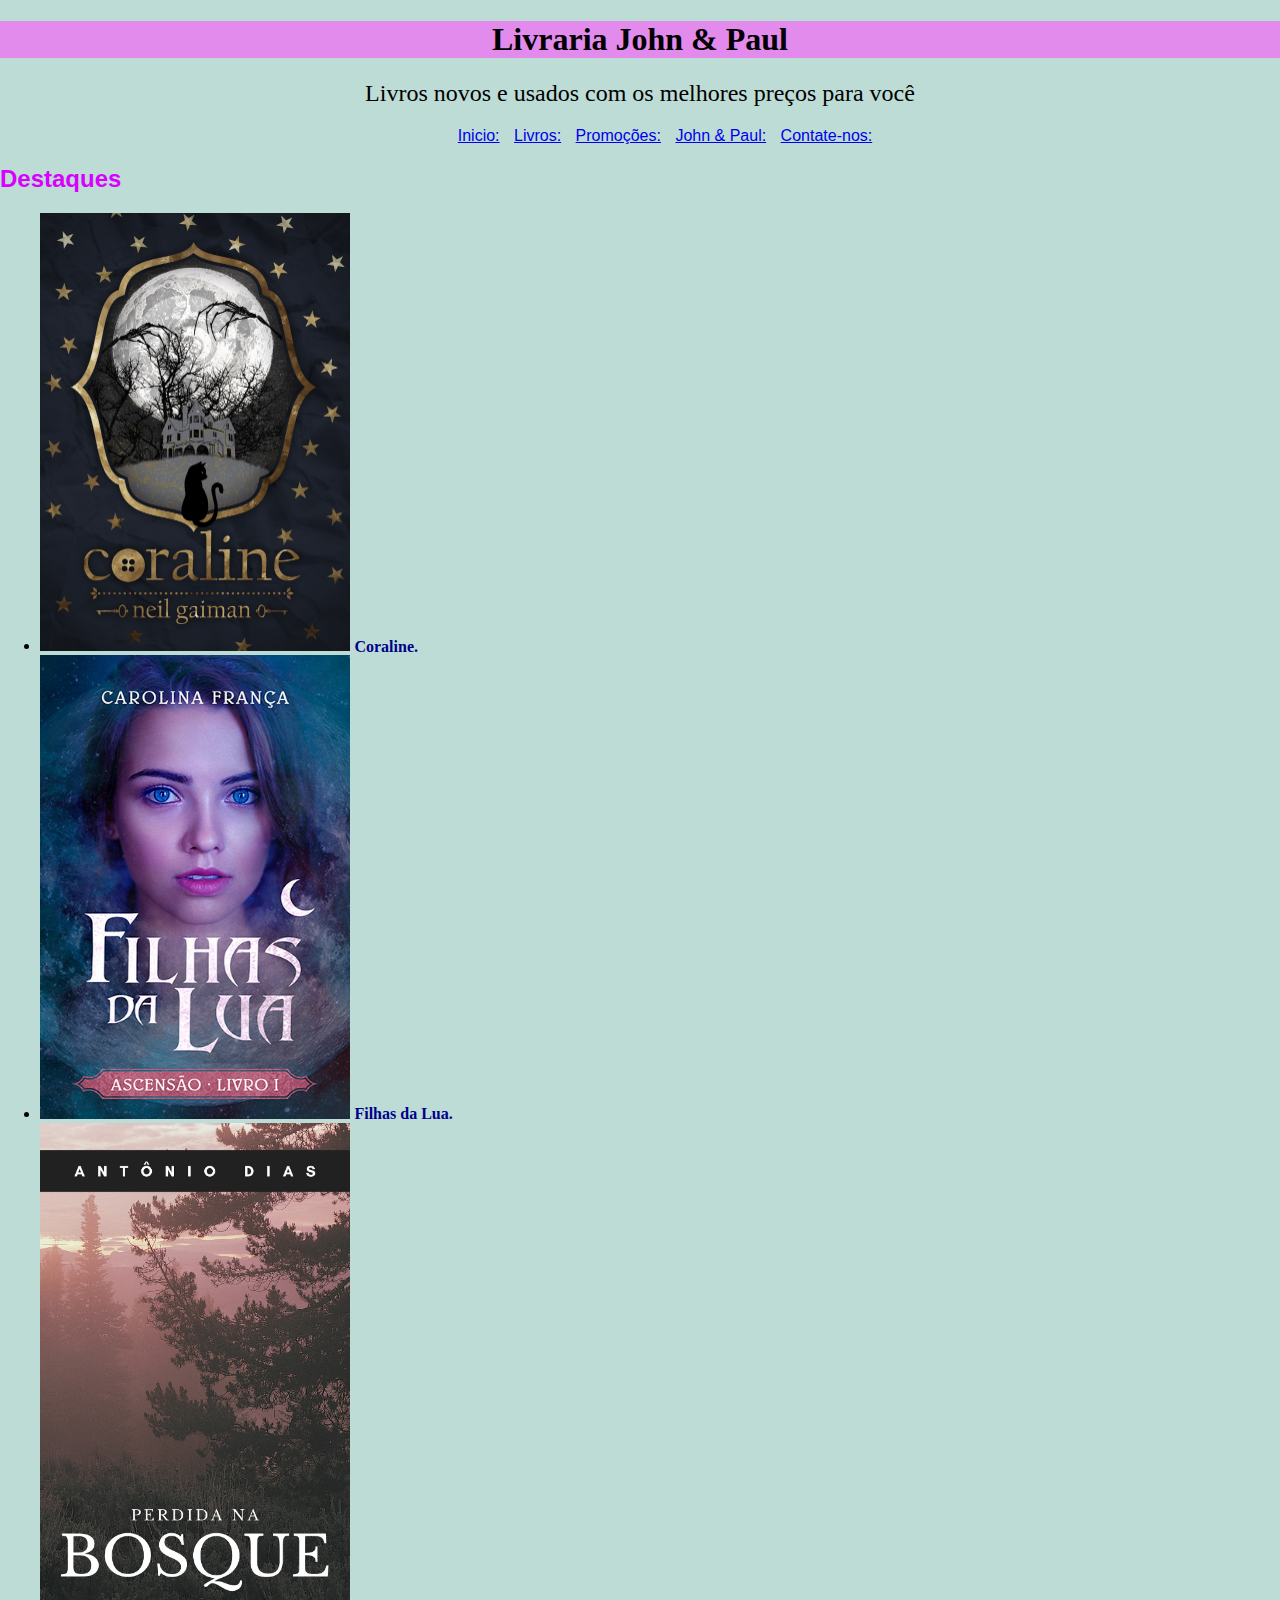
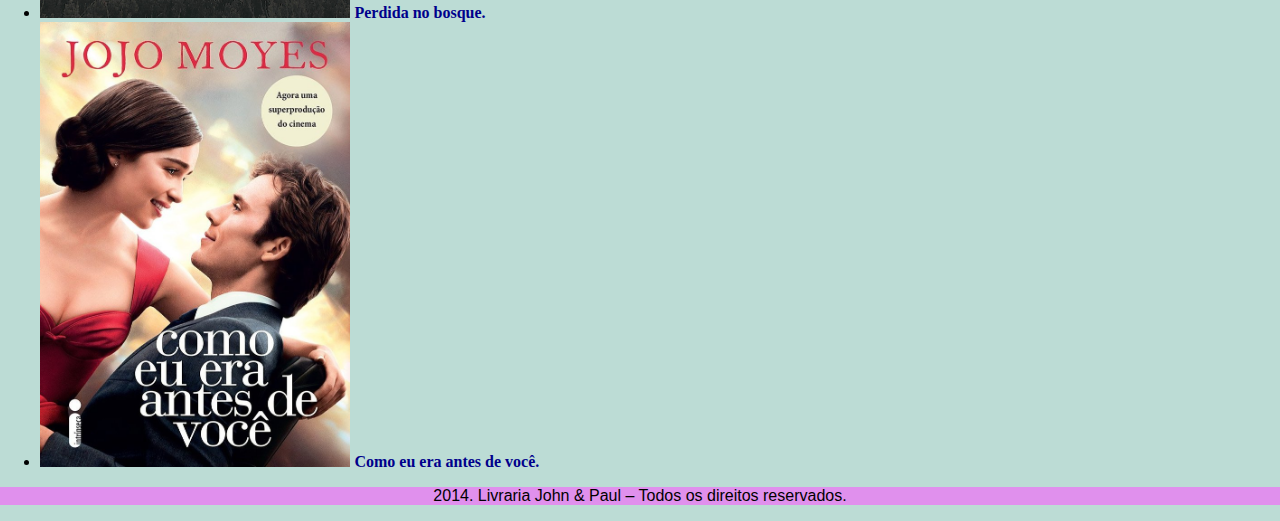
<file: index.html>
<!DOCTYPE html>
<html lang="pt-br
">
<head>
    <meta charset="UTF-8">
    <meta http-equiv="X-UA-Compatible" content="IE=edge">
    <meta name="viewport" content="width=device-width, initial-scale=1.0">
    <link href="css/estilo.css" rel="stylesheet">
    <title>PROJETO LIVRARIA</title>
</head>
<body>
    <div class="Topo">
    <h1> Livraria John & Paul</h1>
    <h2> Livros novos e usados com os melhores preços para você</h2>
    </div>

    <div class="Menu">
        <ul>
            <li><a href="#">Inicio:</a></li>
            <li><a href="#">Livros:</a></li>
            <li><a href="#">Promoções:</a></li>
            <li><a href="#">John & Paul:</a></li>
            <li><a href="#">Contate-nos:</a></li>
        </ul>
    </div>

    <div class="Classe">
        <h2>Destaques</h2>
        <ul>
            <li>
                <a href="#"></a>
                <img src="img/Livro 1.jpg" height="230" width="150"> <b> Coraline. </b></li>
                <li>
                    <a href="#"></a>
                    <img src="img/Livro 2.jpg" height= "230" width="150"> <b> Filhas da Lua. </b></li>
                    <li>
                        <a href="#"></a>
                        <img src="img/Livro 3.jpg"  height="230" width="150"> <b> Perdida no bosque. </b></li>
                        <li>
                            <a href="#"></a>
                            <img src="img/Livro 4.jpg" height="230" width="150"> <b> Como eu era antes de você.</b> </li>
                            </li>
                                       
                   
        </ul>
    </div>

    <div class="Rodape">
        
        <p> 2014. Livraria John & Paul – Todos os direitos reservados.</p>

    </div>
    
</body>
</html>
</file>
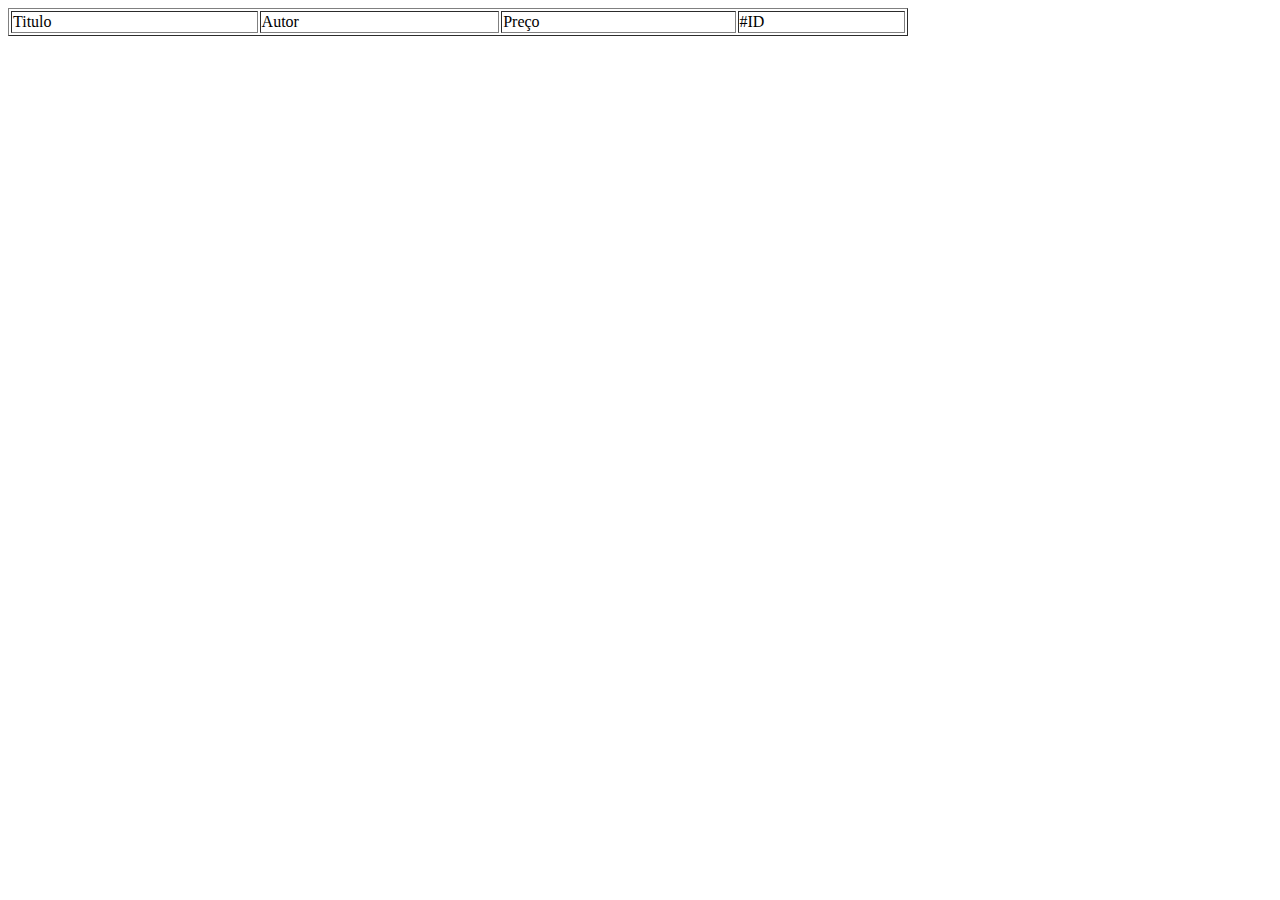
<file: pages/produtos.html>
<!DOCTYPE html>
<html lang="pt-br">
<head>
    <meta charset="UTF-8">
    <meta http-equiv="X-UA-Compatible" content="IE=edge">
    <meta name="viewport" content="width=device-width, initial-scale=1.0">
    <title>Livraria</title>
</head>
<body>
    <table border="1" width="900">
        <tr>
            <td>Titulo</td>
            <td>Autor</td>
            <td>Preço</td>
            <td>#ID</td>
        </tr>
</body>
</html>
</file>
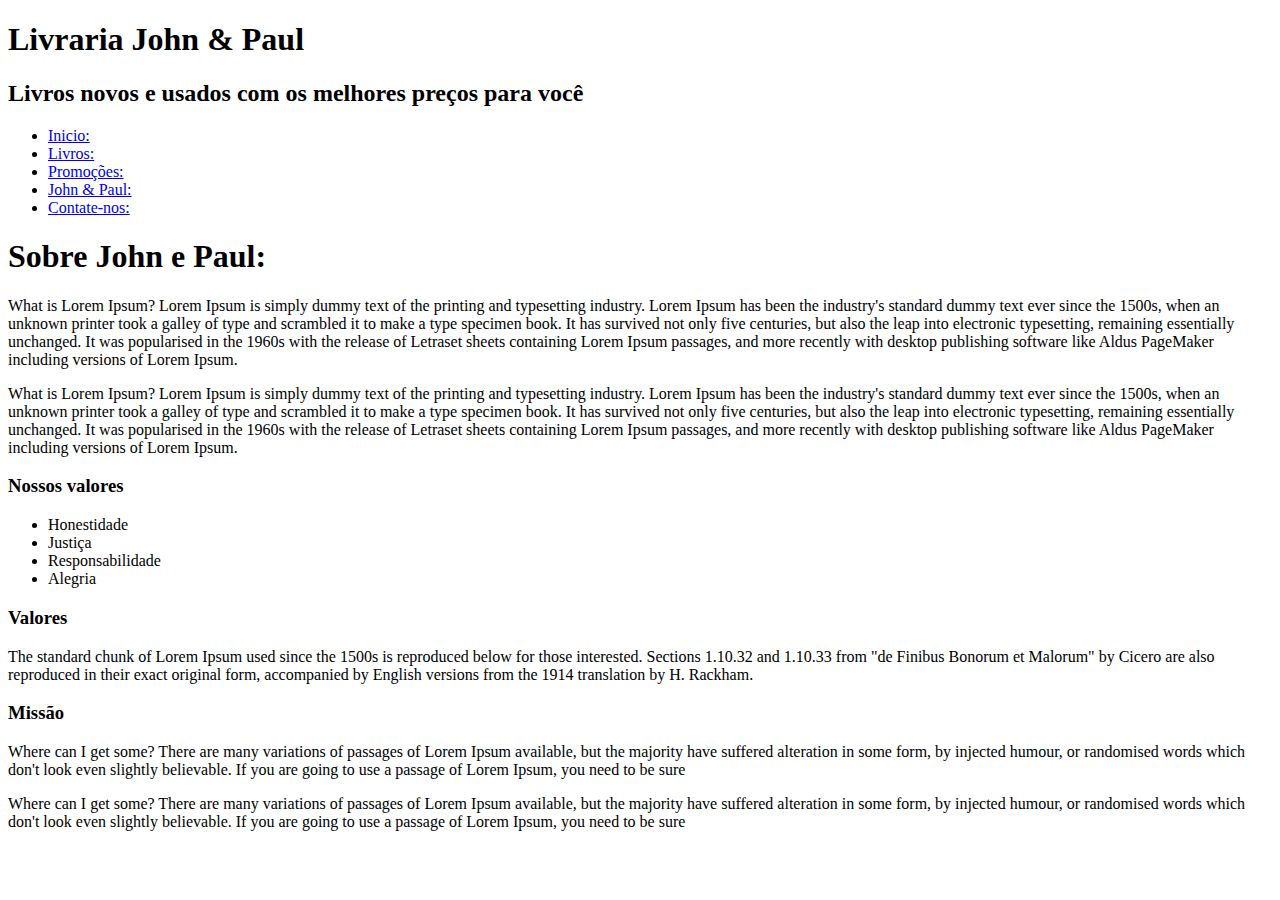
<file: pages/sobre.html>
<!DOCTYPE html>
<html lang="pt-br">
<head>
    <meta charset="UTF-8">
    <meta http-equiv="X-UA-Compatible" content="IE=edge">
    <meta name="viewport" content="width=device-width, initial-scale=1.0">
    <title>PROJETO LIVRARIA</title>
</head>
<body>
    <div id="Topo">
    <h1> Livraria John & Paul</h1>
    <h2> Livros novos e usados com os melhores preços para você</h2>
    </div>

    <div id="Menu">
        <ul>
            <li><a href="#">Inicio:</a></li>
            <li><a href="#">Livros:</a></li>
            <li><a href="#">Promoções:</a></li>
            <li><a href="#">John & Paul:</a></li>
            <li><a href="#">Contate-nos:</a></li>
        </ul>
    </div>

    <div id="Sobre">
        <h1> Sobre John e Paul:</h1>
        <p> What is Lorem Ipsum?
            Lorem Ipsum is simply dummy text of the printing and typesetting industry. Lorem Ipsum has been the industry's standard dummy text ever since the 1500s, when an unknown printer took a galley of type and scrambled it to make a type specimen book. It has survived not only five centuries, but also the leap into electronic typesetting, remaining essentially unchanged. It was popularised in the 1960s with the release of Letraset sheets containing Lorem Ipsum passages, and more recently with desktop publishing software like Aldus PageMaker including versions of Lorem Ipsum.
        </p>
        <p> What is Lorem Ipsum?
            Lorem Ipsum is simply dummy text of the printing and typesetting industry. Lorem Ipsum has been the industry's standard dummy text ever since the 1500s, when an unknown printer took a galley of type and scrambled it to make a type specimen book. It has survived not only five centuries, but also the leap into electronic typesetting, remaining essentially unchanged. It was popularised in the 1960s with the release of Letraset sheets containing Lorem Ipsum passages, and more recently with desktop publishing software like Aldus PageMaker including versions of Lorem Ipsum.</p>
            
            <h3> Nossos valores</h3>
            <ul>
                <li> Honestidade </li>
                <li> Justiça </li>
                <li> Responsabilidade </li>
                <li> Alegria</li>
            </ul>

            <h3> Valores </h3>
            <p> The standard chunk of Lorem Ipsum used since the 1500s is reproduced below for those interested. Sections 1.10.32 and 1.10.33 from "de Finibus Bonorum et Malorum" by Cicero are also reproduced in their exact original form, accompanied by English versions from the 1914 translation by H. Rackham.</p>

            <h3> Missão </h3>
            <p> Where can I get some?
                There are many variations of passages of Lorem Ipsum available, but the majority have suffered alteration in some form, by injected humour, or randomised words which don't look even slightly believable. If you are going to use a passage of Lorem Ipsum, you need to be sure</p>
                <p> Where can I get some?
                    There are many variations of passages of Lorem Ipsum available, but the majority have suffered alteration in some form, by injected humour, or randomised words which don't look even slightly believable. If you are going to use a passage of Lorem Ipsum, you need to be sure</p>
    </div>
    
</body>
</html>
</file>
<file: css/estilo.css>
body{
    background-color:rgb(188, 220, 213);
	font-family: Arial, sans-serif;
	margin: 0;
	padding: 0;
	color: rgb(0, 0, 0);
}
.Topo h1{
    background-color: rgb(227, 138, 237);
    text-align: center;
    font-family: cursive;
}
.Topo h2{
    font-family: 'Times New Roman', Times, serif;
    text-align: center;
    font-weight: 200;
}
.Menu li{
	display: inline;
    text-align:center;
    margin-left: 10px;
}
.Menu{
    text-align: center;
}
.Classe img{
    float:none;
	margin: 0,1%;
	text-align: center;
}
.Classe h2{
    font-family: Verdana, Geneva, Tahoma, sans-serif;
    color: rgb(217, 0, 255);
}
.Rodape p{
	text-align: center;
    background-color:rgb(224, 144, 237);
}
.Rodape li{
    display: inline;
    text-align:center;
    margin-left: 10px;
}
li b{
    font-family:Georgia, 'Times New Roman', Times, serif;
    color:darkblue;
}
ul .Rodape{
    text-align: center;
}

@media screen and (max-width: 480px){
    .Topo h1{
        background-color: white;
    }
    .Classe img{
    float:none;
    width: 100%;
    height: 50%;
	margin: 0,1%;
	text-align: center;
    }
}
@media screen and (min-width: 700px){
    .Classe img{
        float:none;
        width: 25%;
        height: 50%;
        margin: 0,1%;
        text-align: center;
        }
}
</file>
